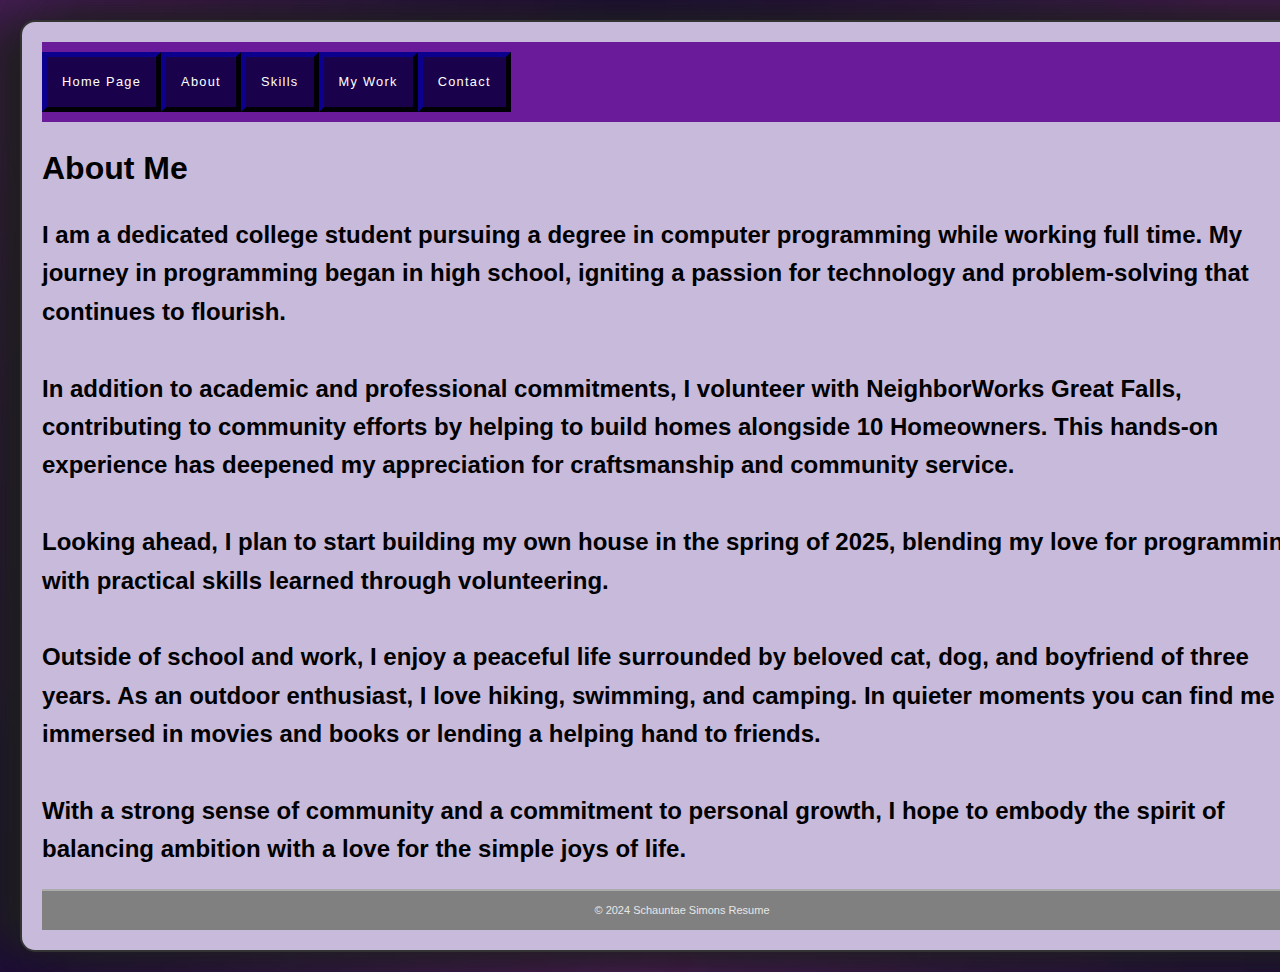
<file: Documents/Midterm/about.html>
<!DOCTYPE html>
<html lang="en">

<head>
    <meta charset="utf-8">
    <title>Schauntae Simons</title>
    <link rel="stylesheet" href="reset.css">
    <link rel="stylesheet" href="effects.css">
    <link rel="stylesheet" href="layout.css">


</head>
<!--ABOUT-->

<body>
    <!--header section with nav links-->
    <header>
        <nav class="horizontal">
            <ul>
                <li><a href="index.html">Home Page</a></li>
                <!--basic overview-->
                <li><a href="about.html">About</a></li>
                <!--Social sites-->
                <li><a href="skills.html">Skills</a></li>
                <!--Skills w/ clips-->
                <li><a href="myWork.html">My Work</a></li>
                <!--Examples of my work-->
                <li><a href="contact.html">Contact</a></li>
                <!--Contacts-->
            </ul>
        </nav>
    </header>
    <section id="aboutMe">
        <h1>About Me</h1>
        <h2>
            I am a dedicated college student pursuing a degree in
            computer programming while working full time. My journey in
            programming began in high school, igniting a passion for technology
            and problem-solving that continues to flourish.
            <br>
            <br>
            In addition to academic and professional commitments, I volunteer with
            NeighborWorks Great Falls, contributing to community efforts by helping
            to build homes alongside 10 Homeowners. This hands-on experience has
            deepened my appreciation for craftsmanship and community service.
            <br>
            <br>
            Looking ahead, I plan to start building my own house in the spring
            of 2025, blending my love for programming with practical skills
            learned through volunteering.
            <br>
            <br>
            Outside of school and work, I enjoy a peaceful life surrounded by
            beloved cat, dog, and boyfriend of three years. As an outdoor
            enthusiast, I love hiking, swimming, and camping. In quieter moments
            you can find me immersed in movies and books or lending a helping
            hand to friends.
            <br>
            <br>
            With a strong sense of community and a commitment to personal growth,
            I hope to embody the spirit of balancing ambition with a love for the
            simple joys of life.
        </h2>
    </section>

    <footer>
        &#169; 2024 Schauntae Simons Resume
    </footer>
</body>
</file>
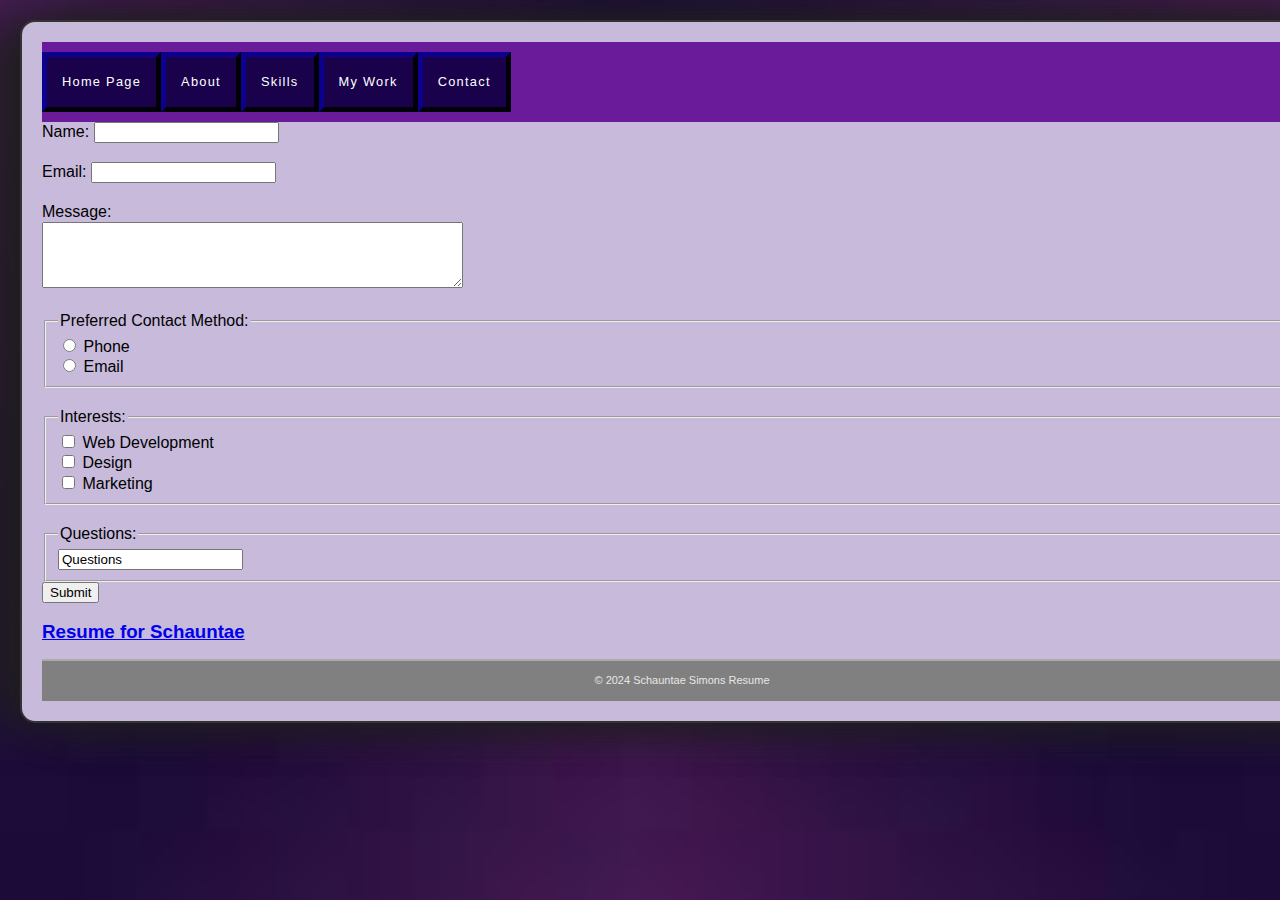
<file: Documents/Midterm/contact.html>
<!DOCTYPE html>
<html lang="en">

<head>
    <meta charset="utf-8">
    <title>Schauntae Simons</title>
    <link rel="stylesheet" href="reset.css">
    <link rel="stylesheet" href="effects.css">
    <link rel="stylesheet" href="layout.css">


</head>
<!--CONTACT-->
<body>
    <!--header section with nav links-->
    <header>
        <nav class="horizontal">
            <ul>
                <li><a href="index.html">Home Page</a></li>
                <!--basic overview-->
                <li><a href="about.html">About</a></li>
                <!--Social sites-->
                <li><a href="skills.html">Skills</a></li>
                <!--Skills w/ clips-->
                <li><a href="myWork.html">My Work</a></li>
                <!--Examples of my work-->
                <li><a href ="contact.html">Contact</a></li>
                <!--Contacts-->
            </ul>
        </nav>
    </header>
    <section id="contact">
        <form action="http://www.example.com" method="POST">
            <label for="name">Name:</label>
            <input type="text" id="name" name="name" required><br><br>

            <label for="email">Email:</label>
            <input type="email" id="email" name="email" required><br><br>

            <label for="message">Message:</label><br>
            <textarea id="message" name="message" rows="4" cols="50" required></textarea><br><br>

            <fieldset>
                <legend>Preferred Contact Method:</legend>
                <input type="radio" id="phone" name="contact_method" value="phone">
                <label for="phone">Phone</label><br>
                <input type="radio" id="email_contact" name="contact_method" value="email">
                <label for="email_contact">Email</label><br>
            </fieldset><br>

            <fieldset>
                <legend>Interests:</legend>
                <input type="checkbox" id="web_dev" name="interests" value="Web Development">
                <label for="web_dev">Web Development</label><br>
                <input type="checkbox" id="design" name="interests" value="Design">
                <label for="design">Design</label><br>
                <input type="checkbox" id="marketing" name="interests" value="Marketing">
                <label for="marketing">Marketing</label><br>
            </fieldset><br>
            <fieldset>
                <legend>Questions:</legend>
                <input type="text" id="questions" name="questions" value="Questions">
            </fieldset>

            <input type="submit" value="Submit">
        </form>
    </section>
    <section id="resume">
        <h3><a href="Resume.pdf">Resume for Schauntae</a></h3>
    </section>
    <footer>
        &#169; 2024 Schauntae Simons Resume
    </footer>
</body>
</file>
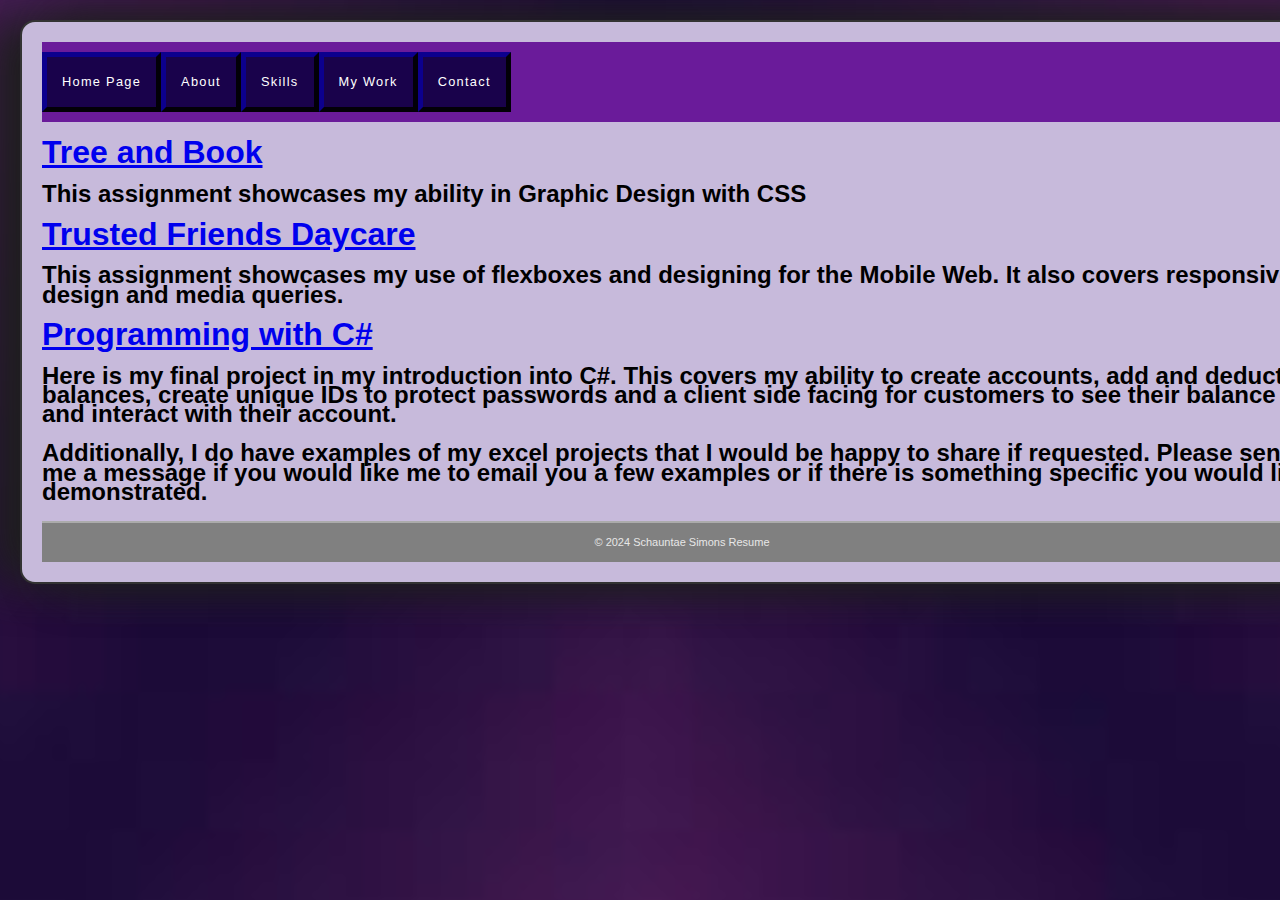
<file: Documents/Midterm/myWork.html>
<!DOCTYPE html>
<html lang="en">

<head>
    <meta charset="utf-8">
    <title>Schauntae Simons</title>
    <link rel="stylesheet" href="reset.css">
    <link rel="stylesheet" href="effects.css">
    <link rel="stylesheet" href="layout.css">


</head>
<!--MY WORK-->
<body>
    <!--header section with nav links-->
    <header>
        <nav class="horizontal">
            <ul>
                <li><a href="index.html">Home Page</a></li>
                <!--basic overview-->
                <li><a href="about.html">About</a></li>
                <!--Social sites-->
                <li><a href="skills.html">Skills</a></li>
                <!--Skills w/ clips-->
                <li><a href="myWork.html">My Work</a></li>
                <!--Examples of my work-->
                <li><a href ="contact.html">Contact</a></li>
                <!--Contacts-->
            </ul>
        </nav>
    </header>
    <section id="myWork">
        <h1><a href="review/tb_kathleen.html">Tree and Book</a></h1>
        <h2>This assignment showcases my ability in Graphic Design with CSS</h2>
        <h1><a href="review5/tf_tips.html">Trusted Friends Daycare</a></h1>
        <h2>This assignment showcases my use of flexboxes and designing for the Mobile Web. It also covers
            responsive design and media queries.
        </h2>
        <h1><a href="https://github.com/SchauntaeS/CSCI114.git">Programming with C#</a></h1>
        <h2>Here is my final project in my introduction into C#. This covers my ability
            to create accounts, add and deduct balances, create unique IDs to protect passwords 
            and a client side facing for customers to see their balance and interact with their 
            account. 
        </h2>
        <!--<h1><a href="SC_EX365_2021_CS4-7a_SchauntaeSimons_2.xlsx">Excel Project</a></h1>-->
        <h2>Additionally, I do have examples of my excel projects that I would be happy to share 
            if requested. Please send me a message if you would like me to email you a few examples 
            or if there is something specific you would like demonstrated. 
        </h2>
    </section>
    <footer>
        &#169; 2024 Schauntae Simons Resume
    </footer>
</body>
</file>
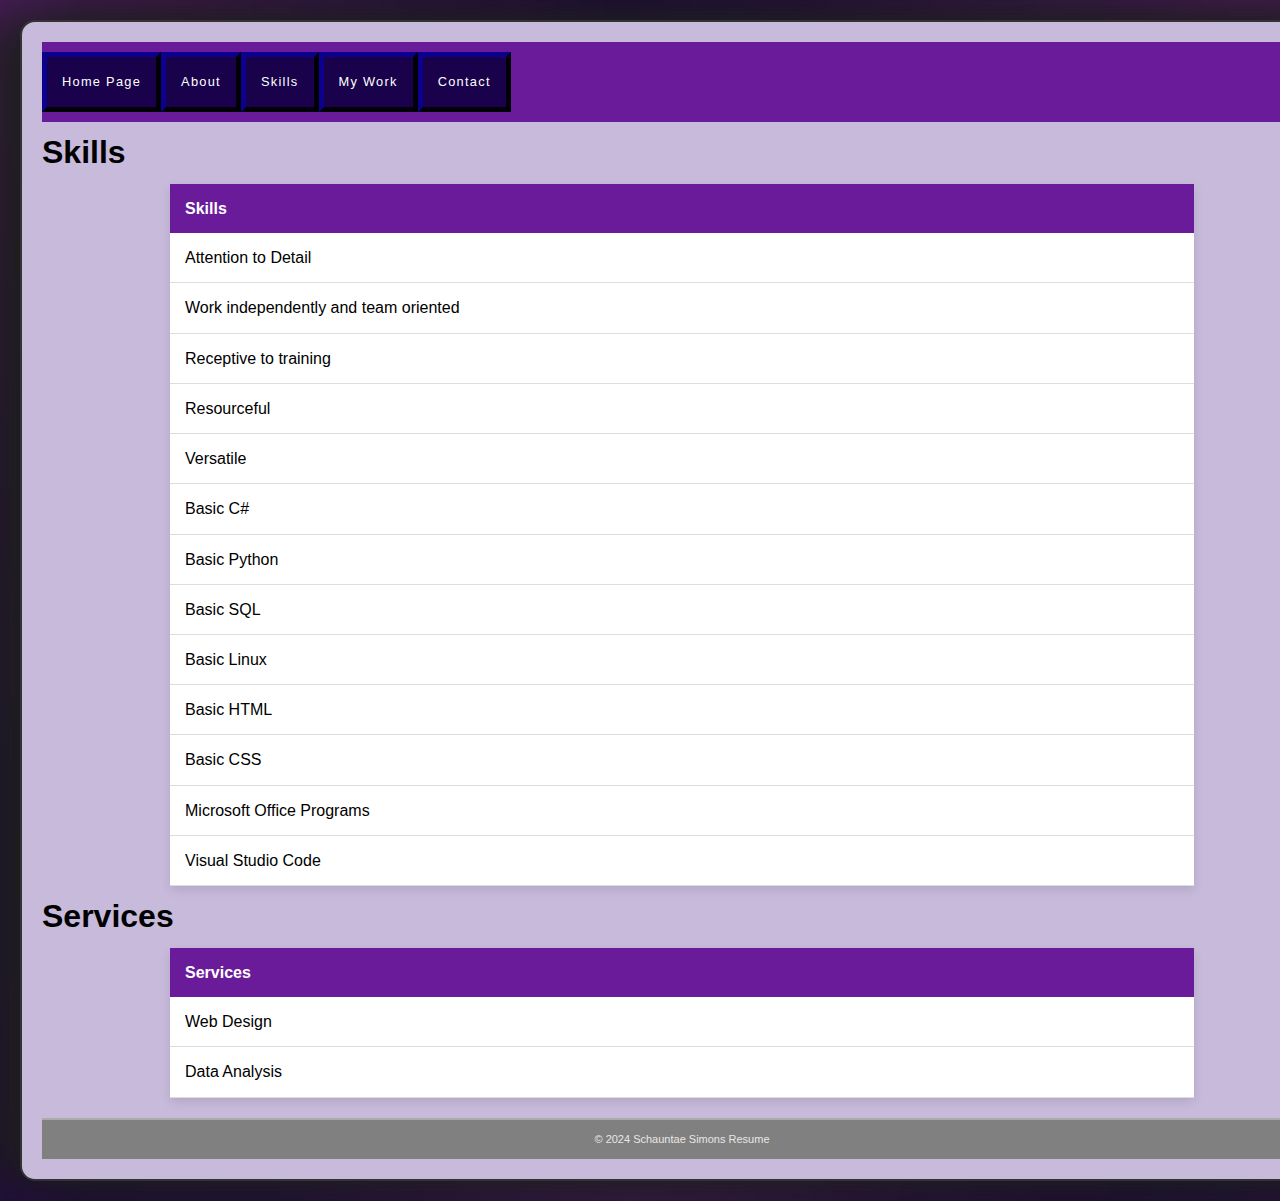
<file: Documents/Midterm/skills.html>
<!DOCTYPE html>
<html lang="en">

<head>
    <meta charset="utf-8">
    <title>Schauntae Simons</title>
    <link rel="stylesheet" href="reset.css">
    <link rel="stylesheet" href="effects.css">
    <link rel="stylesheet" href="layout.css">


</head>
<!--SKILLS-->

<body>
    <!--header section with nav links-->
    <header>
        <nav class="horizontal">
            <ul>
                <li><a href="index.html">Home Page</a></li>
                <!--basic overview-->
                <li><a href="about.html">About</a></li>
                <!--Social sites-->
                <li><a href="skills.html">Skills</a></li>
                <!--Skills w/ clips-->
                <li><a href="myWork.html">My Work</a></li>
                <!--Examples of my work-->
                <li><a href="contact.html">Contact</a></li>
                <!--Contacts-->
            </ul>
        </nav>
    </header>
        <section id="skills">
            <article>
                <!--skills section-->
                <h1>Skills</h1>
                <table class="skills-table">
                    <tr>
                        <th>Skills</th>
                    </tr>
                    <tr>
                        <td>Attention to Detail</td>
                    </tr>
                    <tr>
                        <td>Work independently and team oriented</td>
                    </tr>
                    <tr>
                        <td>Receptive to training</td>
                    </tr>
                    <tr>
                        <td>Resourceful</td>
                    </tr>
                    <tr>
                        <td>Versatile</td>
                    </tr>
                    <tr>
                        <td>Basic C#</td>
                    </tr>
                    <tr>
                        <td>Basic Python</td>
                    </tr>
                    <tr>
                        <td>Basic SQL</td>
                    </tr>
                    <tr>
                        <td>Basic Linux</td>
                    </tr>
                    <tr>
                        <td>Basic HTML</td>
                    </tr>
                    <tr>
                        <td>Basic CSS</td>
                    </tr>
                    <tr>
                        <td>Microsoft Office Programs</td>
                    </tr>
                    <tr>
                        <td>Visual Studio Code</td>
                    </tr>
                </table>
        </section>
        <section id="services">
            <h1>Services</h1>
            <table class="services-table">
                <tr>
                    <th>Services</th>
                </tr>
                <tr>
                    <td>Web Design</td>
                </tr>
                <tr>
                    <td>Data Analysis</td>
                </tr>
            </table>
        </section>
        <footer>
            &#169; 2024 Schauntae Simons Resume
        </footer>
</body>
</file>
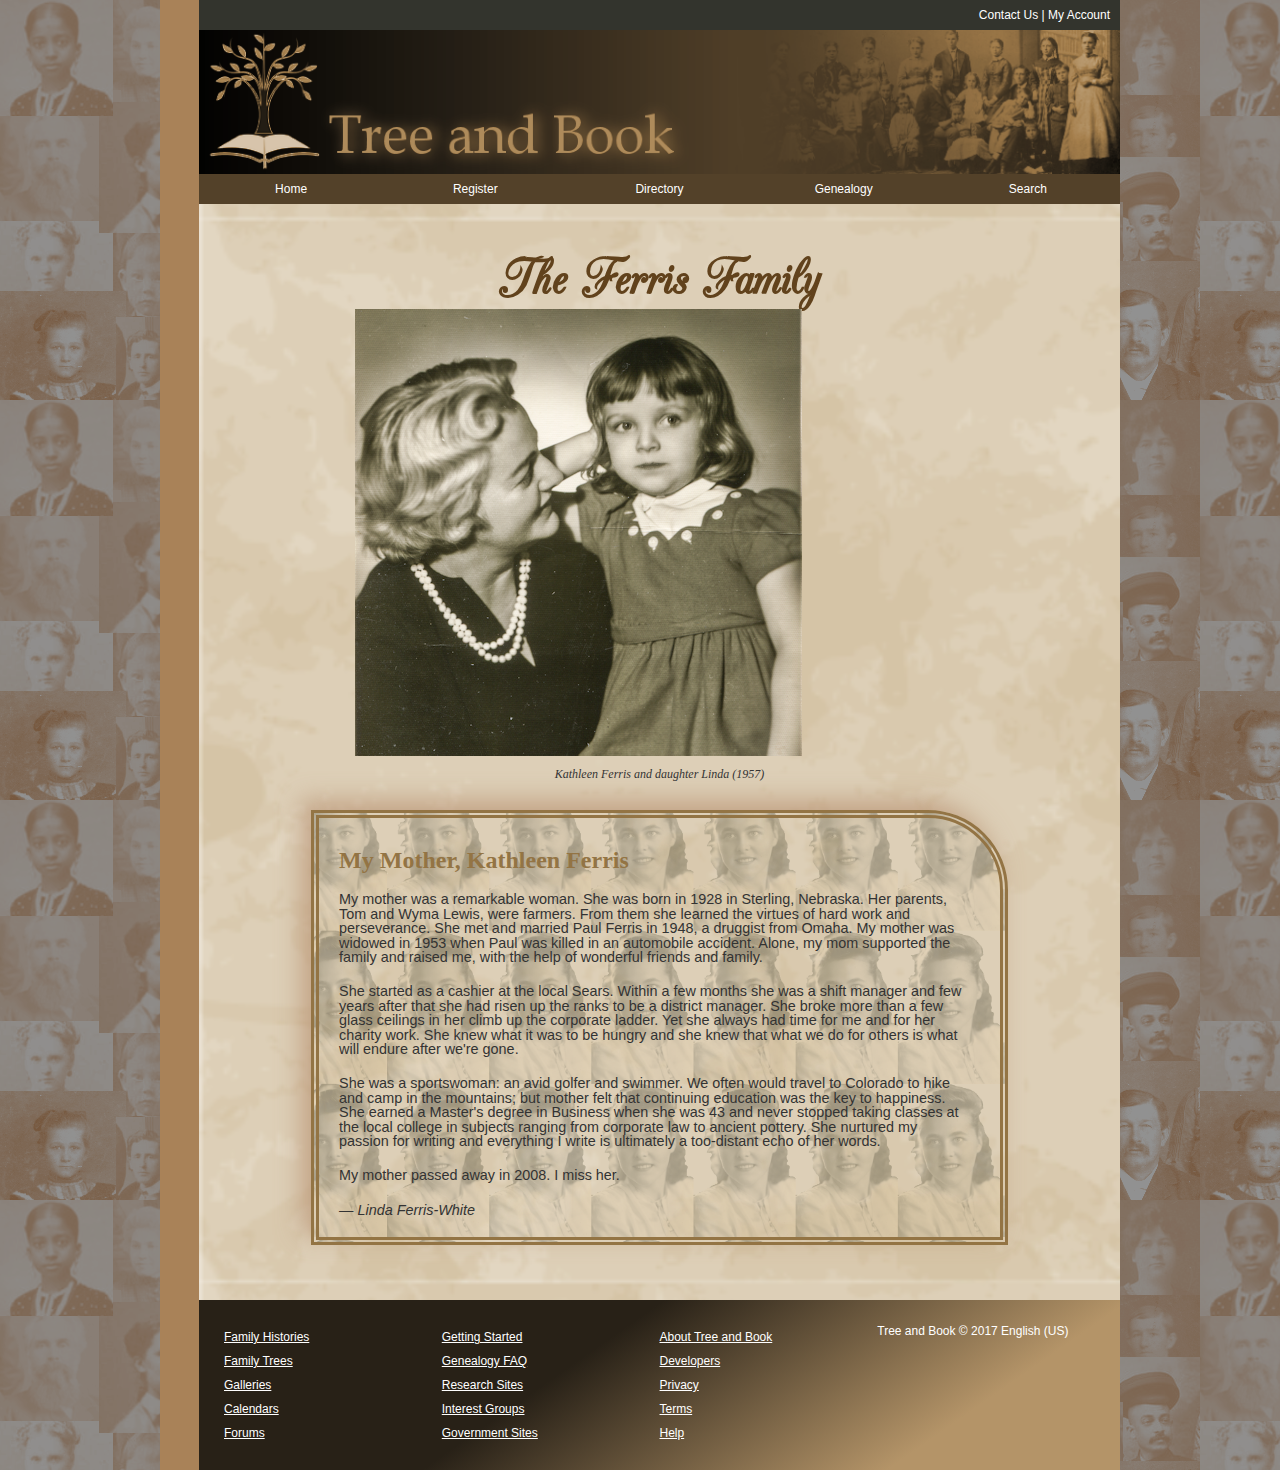
<file: Documents/Midterm/tb_ferris.html>
<!DOCTYPE html>
<html>
<head>
   <!--
    New Perspectives on HTML5 and CSS3, 7th Edition
    Tutorial 4
    Review Assignment
    
    Home Page of the Ferris Family Page at Tree and Book
    Author: Schuantae Simons
    Date:   09/22/24

    Filename: tb_ferris.html
   -->
   
   <meta charset="utf-8" />
   <title>Tree and Book: The Ferris Family</title>
   <link rel="stylesheet" href="tb_base.css">
   <link rel="stylesheet" href="tb_styles3.css">
   <link rel="stylesheet" href="tb_visual3.css">
</head>

<body>
   <header>
      <nav id="topLinks"> <a href="#">Contact Us</a> | <a href="#">My Account</a> </nav>
      <img src="tb_logo2.png" alt="Tree and Book" />
      <nav class="horizontal" id="mainLinks">
         <ul>
            <li><a href="#">Home</a></li>
            <li><a href="#">Register</a></li>
            <li><a href="#">Directory</a></li>
            <li><a href="#">Genealogy</a></li>
            <li><a href="#">Search</a></li>
         </ul>
      </nav>
   </header>
   <main>
      <header>
         <h1>The Ferris Family</h1>
         <img src="tb_ferris.png" alt="Ferris Family" usemap="#portrait_map">
         <figcaption>Kathleen Ferris and daughter Linda (1957)</figcaption>
      </header>
      <map name="portrait_map">
         <area shape="rect" coords="10,50,192,223" href="tb_kathleen.html" alt="Kathleen Ferris">
         <area shape="circle" coords="264,108,80" href="tb_linda.html" alt="Linda Ferris-White">
      </map>

      <article>
         <h1>My Mother, Kathleen Ferris</h1>
         <p>My mother was a remarkable woman. She was born in 1928 in Sterling, Nebraska. Her parents,
            Tom and Wyma Lewis, were farmers. From them she learned the virtues of hard work and
            perseverance. She met and married
            Paul Ferris in 1948, a druggist from Omaha. My mother was widowed in
            1953 when  Paul was killed in an automobile accident. Alone, my mom supported the family
            and raised me, with the help of wonderful friends and family.</p>
         <p>She started as a cashier at the local Sears. Within a few months she was 
            a shift manager and few years after that she had risen up the ranks to be a district manager.
            She broke more than a few glass ceilings in her climb up the corporate ladder. Yet she
            always had time for me and for her charity work. She knew what it was to be hungry and
            she knew that what we do for others is what will endure after we're gone.</p>
         <p>She was a sportswoman: an avid golfer and swimmer. We often would travel to
            Colorado to hike and camp in the mountains; but mother felt that continuing education was the
            key to happiness. She earned a Master's degree in Business when she was 43 and never 
            stopped taking classes at the local college in subjects ranging from
            corporate law to ancient pottery. She nurtured my passion for writing and everything 
            I write is ultimately a too-distant echo of her words.</p>
         <p>My mother passed away in 2008. I miss her.</p>
         <p><cite>&mdash; Linda Ferris-White</cite></p>
      </article>
   </main>
   <footer>
      <nav class="vertical">
         <ul>
            <li><a href="#">Family Histories</a></li>
            <li><a href="#">Family Trees</a></li>
            <li><a href="#">Galleries</a></li>
            <li><a href="#">Calendars</a></li>
            <li><a href="#">Forums</a></li>
         </ul>
      </nav>
      <nav class="vertical">
         <ul>
            <li><a href="#">Getting Started</a></li>
            <li><a href="#">Genealogy FAQ</a></li>
            <li><a href="#">Research Sites</a></li>
            <li><a href="#">Interest Groups</a></li>
            <li><a href="#">Government Sites</a></li>
         </ul>
      </nav>
      <nav class="vertical">
         <ul>
            <li><a href="#">About Tree and Book</a></li>
            <li><a href="#">Developers</a></li>
            <li><a href="#">Privacy</a></li>
            <li><a href="#">Terms</a></li>
            <li><a href="#">Help</a></li>
         </ul>
      </nav>
      <section>Tree and Book &copy; 2017 English (US)</section>
   </footer>
</body>
</html>
</file>
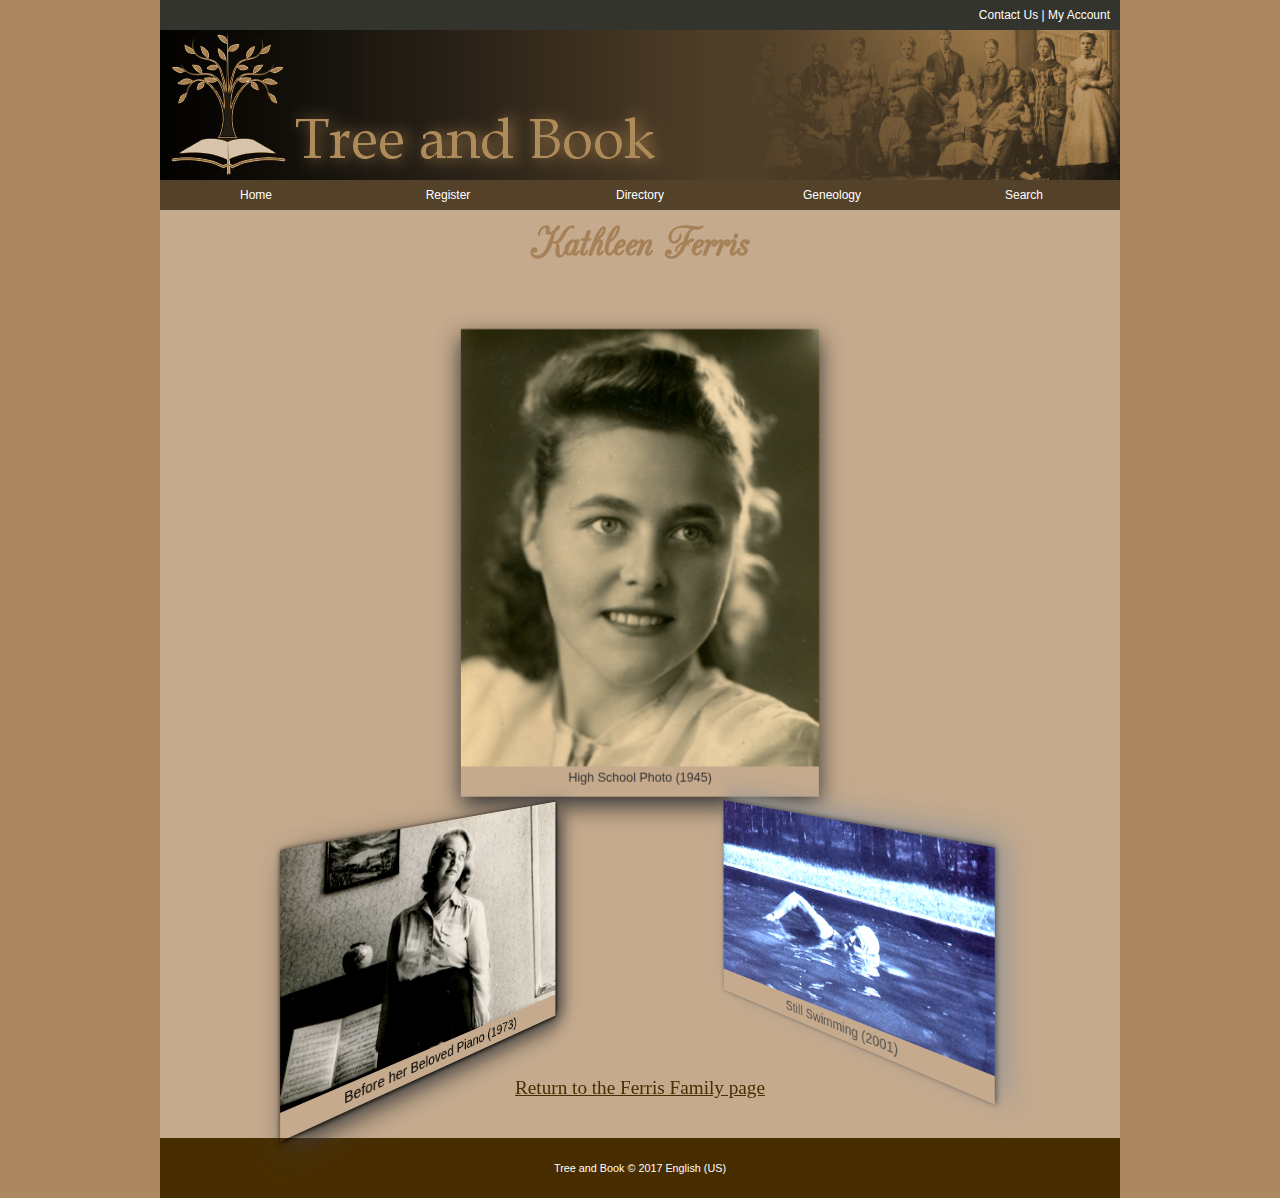
<file: Documents/Midterm/tb_kathleen.html>
<!DOCTYPE html>
<html>
<head>
   <!--
    New Perspectives on HTML5 and CSS3, 7th Edition
    Tutorial 4
    Review Assignment
    
    Photo Page of Kathleen Ferris
    Author: Schauntae Simons
    Date:   09/22/24

    Filename: tb_kathleen.html
   -->
   <meta charset="utf-8" />
   <title>Tree and Book: Kathleen Ferris</title>
   <link rel="stylesheet" href="tb_base.css">
   <link rel="stylesheet" href="tb_styles4.css">
   <link rel="stylesheet" href="tb_visual4.css">
</head>

<body>
   <header>
      <nav id="topLinks"> <a href="#">Contact Us</a> | <a href="#">My Account</a> </nav>
      <img src="tb_logo2.png" alt="Tree and Book" />
      <nav class="horizontal" id="mainLinks">
         <ul>
            <li><a href="#">Home</a></li>
            <li><a href="#">Register</a></li>
            <li><a href="#">Directory</a></li>
            <li><a href="#">Geneology</a></li>
            <li><a href="#">Search</a></li>
         </ul>
      </nav>
   </header>
   <article>
      <h1>Kathleen Ferris</h1>
      <figure id="figure1"> <img src="tb_kate1.png" alt="" />
         <figcaption>High School Photo (1945)</figcaption>
      </figure>
      <figure id="figure2"> <img src="tb_kate2.png" alt="" id="genta2" />
         <figcaption>Before her Beloved Piano (1973)</figcaption>
      </figure>
      <figure id="figure3"> <img src="tb_kate3.png" alt="" id="genta3" />
         <figcaption>Still Swimming (2001)</figcaption>
      </figure>
      <p><a href="tb_ferris.html">Return to the Ferris Family page</a></p>
   </article>
   <footer>
      Tree and Book &copy; 2017 English (US)
   </footer>
</body>
</html>
</file>
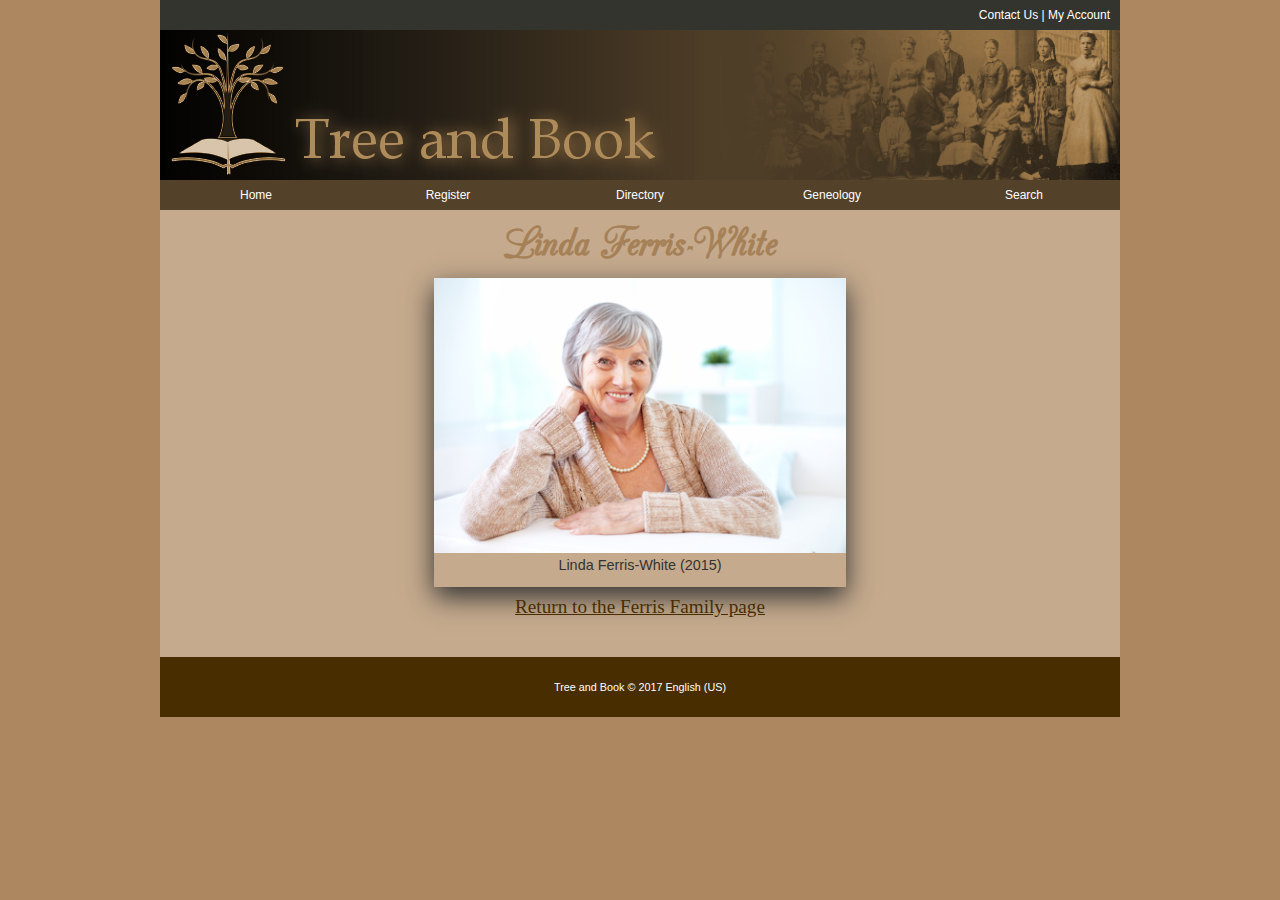
<file: Documents/Midterm/tb_linda.html>
<!DOCTYPE html>
<html>
<head>
   <!--
    New Perspectives on HTML5 and CSS3, 7th Edition
    Tutorial 4
    Review Assignment
    
    Photo Page of Linda Ferris-White

    Filename: tb_linda.html
   -->
   <meta charset="utf-8" />
   <title>Tree and Book: Linda Ferris-White</title>
   <link href="tb_base.css" rel="stylesheet" />
   <link href="tb_styles4.css" rel="stylesheet" />
</head>

<body>
   <header>
      <nav id="topLinks"> <a href="#">Contact Us</a> | <a href="#">My Account</a> </nav>
      <img src="tb_logo2.png" alt="Tree and Book" />
      <nav class="horizontal" id="mainLinks">
         <ul>
            <li><a href="#">Home</a></li>
            <li><a href="#">Register</a></li>
            <li><a href="#">Directory</a></li>
            <li><a href="#">Geneology</a></li>
            <li><a href="#">Search</a></li>
         </ul>
      </nav>
   </header>
   <article>
      <h1>Linda Ferris-White</h1>
      <figure id="figure1"> <img src="tb_linda1.png" alt="" />
         <figcaption>Linda Ferris-White (2015)</figcaption>
      </figure>
      <p><a href="tb_ferris.html">Return to the Ferris Family page</a></p>
   </article>
   <footer>
      Tree and Book &copy; 2017 English (US)
   </footer>
</body>
</html>
</file>
<file: Documents/Midterm/effects.css>
@charset "utf-8";

html{
    background-image: url('background.jpg');
    background-size: cover;
}
body{
    box-shadow:  30px 0px 45px rgb(31, 31, 31), -30px 0px 45px rgb(31, 31, 31);
}
body > header a {
    border: 5px outset rgba(5, 0, 66, 0.9);
}

#aboutMe{
    font-family: 'Roboto', sans-serif;
    line-height: 1.6;
}
body {
    font-family: Arial, sans-serif;
    background-color: #f0f0f0; 
}

.skills-table {
    width: 80%;
    margin: 20px auto;
    border-collapse: collapse;
    background-color: white;
    box-shadow: 0 4px 10px rgba(0, 0, 0, 0.1);
}

.skills-table th {
    background-color: #6a1b9a;
    color: white;
    padding: 15px;
    text-align: left;
}

.skills-table td {
    padding: 15px;
    border-bottom: 1px solid #ddd;
}

.skills-table tr:hover {
    background-color: #f1f1f1; 
}
.services-table {
    width: 80%;
    margin: 20px auto;
    border-collapse: collapse;
    background-color: white;
    box-shadow: 0 4px 10px rgba(0, 0, 0, 0.1);
}

.services-table th {
    background-color: #6a1b9a;
    color: white;
    padding: 15px;
    text-align: left;
}

.services-table td {
    padding: 15px;
    border-bottom: 1px solid #ddd;
}

.services-table tr:hover {
    background-color: #f1f1f1; 
}
/*image with a transformation*/
img.mportrait{
    width: 180px;
    height: 180px;
    border-radius: 50%;
    float: left;
    margin: 10px;
    filter: drop-shadow(-15px 0px 5px rgba(43, 0, 86, 0.9)) grayscale(0.7);
    transform: rotateY(180deg);
}
h1 img{
    width: 180px;
    height: 180px;
    filter: drop-shadow(-15px 0px 5px rgba(43, 0, 86, 0.9)) grayscale(0.7) opacity(0.6);
}
footer{
    border-top: 2px solid rgb(171, 171, 171);
}
</file>
<file: Documents/Midterm/layout.css>
@charset "utf-8";

html{
   background-color: black;
}
/*body*/
body{
    border: 2px solid #333;
    border-radius: 15px;
    padding: 20px;
    margin: 20px;
    background-color: #c7badb;
}
/*header*/
header{
    width: 100%;   
    text-align: left;
}
header nav.horizontal{
    display: flex;
    list-style: none;
}
header nav.horizontal li{
    background-color: rgb(41, 41, 41);
    list-style: none;
}
header nav.horizontal li a {
    color: white;
    display: block;
    font-size: 0.8em;
    height: 50px;
    letter-spacing: 0.1em;
    line-height: 50px;
    text-align: left;
    padding: 0 15px;
}
header nav.horizontal li a:visited, header nav.horizontal li a:link {
    color: white;
}
body > header a {
    background-color: #19024b;
}
body > header:active, body > header a:hover {
    background-color:aqua;
}
#index{
    display: flex;
    flex-direction: column;
    align-items: center;
    text-align: center;
    margin: 20px;
}
video{
    max-width: 100%;
    height: auto;
    margin-top: 20px;
}
.mportrait{
    max-width: 150px;
    height: auto;
    border-radius: 50%;
    margin-bottom: 20px;
}
/*footer*/
footer{
    margin-top: 15px;
    background-color: gray;
    color: rgb(231, 231, 231);
    text-align: center;
}
footer, footer span a {
    font-size: 11px;
    padding: 10px;
    color: rgb(231,231,231);
}
footer span a:hover {
    color: rgb(231, 231, 231);
    text-decoration: underline;
}
</file>
<file: Documents/Midterm/tb_base.css>
@charset "utf-8";

/*
   New Perspectives on HTML5 and CSS3, 7th Edition
   Tutorial 4
   Review Assignment
   
   Base Style Sheet for Tree and Book

   
   Filename: tb_base.css

*/

article, aside, figcaption, figure,
footer, header, main, nav, section { 
   display: block;
}

address, article, aside, blockquote, body, cite, 
div, dl, dt, dd, em, figcaption, figure, footer, 
h1, h2, h3, h4, h5, h6, header, html, img, 
li, main, nav, ol, p, section, span, ul {
   margin: 0;
   padding: 0;
   border: 0;
   font-size: 100%;
   vertical-align: baseline;
   background: transparent;
   -webkit-box-sizing: border-box;
   -moz-box-sizing: border-box;
   box-sizing: border-box;  
}

nav ul {
   list-style: none;
   list-style-image: none;
}

nav a {
   text-decoration: none;
}

body {
   line-height: 1;
}
</file>
<file: Documents/Midterm/tb_styles3.css>
@charset "utf-8";

@font-face {
	font-family: Champagne;
	src: url(cac_champagne.woff) format('woff'),
	     url(cac_champagne.ttf) format('ttf');
}

/*
   New Perspectives on HTML5 and CSS3, 7th Edition
   Tutorial 4
   Review Assignment
   
   Layout and Typographical Style Sheet for Tree and Book Family Home Page
   
   Filename: tb_designs.css

*/

/* HTML Styles */

html {  
   color: rgb(51, 51, 51);
   font-size: 12px;
}


/* Page Body Styles */

body {
   background-color: rgb(211, 211, 211);
   font-family: Verdana, Geneva, Arial, sans-serif; 	
   margin-left: auto;
   margin-right: auto;
   width: 960px;
}


/* Body Header Styles */

body > header > img {
	display: block;
	width: 100%;
}

body > header > nav#topLinks {
	background-color: rgb(51, 52, 45);
	color: white;
	line-height: 1.7em;
	text-align: right;
	padding: 5px 10px 5px 0px;
}

nav#topLinks a:link, nav#topLinks a:visited {
	color: white;
}

nav#topLinks a:hover, nav#topLinks a:active {
	color: rgb(248, 237, 212);
}

nav#mainLinks ul li {
	background-color: rgb(83, 65, 41);	
	display: block;
	float: left;
	text-align: center;
	width: 20%;	
}

nav#mainLinks ul li a {
	color: white;	
	display: block;
	height: 2.5em;	
	text-align: center;
	line-height: 2.5em;	
}

nav#mainLinks a:link, nav#mainLinks a:visited {
	color: white;
}

nav#mainLinks a:hover, nav#mainLinks a:active {
	background-color: rgb(51, 51, 45);
}


/* Main Styles */
main {
   background-color: white;	
   clear: both;			   
   padding: 30px 20px 10px 20px;
  
}

main header {
	margin: 20px auto;	
	width: 70%;
}

main header h1 {
	color: rgb(97, 66, 28);	
	font-family: Champagne, cursive;
	font-size: 5em;
	text-align: center;
}



/* Article Styles */

article { 	
	margin: 10px auto 30px;
	width: 80%;	
}

article h1 {
	color: rgb(147, 116, 68);
	font-family: Baskerville, "Palatino Linotype", Palatino, 
	             "Century Schoolbook", "Times New Roman", serif;
	font-size: 2em;
	margin: 20px;
	padding-top: 10px;
}
	
article p {
	font-size: 1.2em;
	margin: 20px 30px 20px 20px;
}

/* Footer Styles */

footer {
	background-color: rgb(63, 45, 21);	
	color: white;	
	display: block;
	padding: 25px;
}

body > footer > nav.vertical, body > footer > section {
	float: left;
	width: 25%;	
}

body > footer > nav.vertical > ul {
	line-height: 2em;
}

footer nav a {
	text-decoration: underline;
}

footer a:visited, footer a:link {
	color: white;
}

footer a:hover, footer a:active {
	color: white;
}

footer::after {
   clear: both;   
   content: "";
   display: table;
}
</file>
<file: Documents/Midterm/tb_visual3.css>
@charset "utf-8";

/*
   New Perspectives on HTML5 and CSS3, 7th Edition
   Tutorial 4
   Review Assignment
   
   Design Style Sheet for Tree and Book Family Home Page
   Author: Schauntae Simons
   Date:   09/22/24
   
   Filename: tb_visual3.css

*/

/* HTML Styles */
html{
   background-image: url('tb_back5.png');
}


/* Page Body Styles */
body{
   border-left: 39px solid rgb(169, 130, 88);
   box-shadow: 25px 0 35px -10px rgba(53, 21, 0, 0.8) inset;
}



/* Main Styles */
main{
   background-image:url('tb_back7.png');
   background-size: 100%;
   background-position: center;
   padding: 25px;
   box-shadow: -10px -10px, 10px, rgba(71, 71, 71, 1),10px, 10px, 10px, 10px rgba(71, 71, 71, 1);
}
h1{
   text-shadow: 1px, 1px, rgba(221, 221, 221, 1), 5px, 5px, 20px rgba(41, 41, 41, 0.9);
}

/* Figure Box Styles */
figure{
   margin: 10px auto;
   width: 70%;
}
figure img{
   border: 25px solid;
   border-style: solid;
   border-image:url('tb_frame.png') 60 stretch;
   width: 100%;
   filter: sepia(80%);
}
figcaption{
   font-family: 'Palatino Linotype', 'Palatino', 'Times New Roman', serif;
   font-style: italic;
   text-align: center;
   padding: 10px;
   margin: 0 10px;
}

/* Article Styles */
article{
   background-image: url('tb_back6.png');
   background-position: bottom right;
   background-size: 15%;
   border: 8px double rgb(147, 116, 68);
   border-top-right-radius: 80px;
   box-shadow: -10px -10px 25px rgba(184, 145, 112, 0.7);
}


/* Footer Styles */
footer{
   background: linear-gradient(325deg, rgba(180, 148, 104, 1) 20%, rgba(40, 33, 23, 1)60%);
}
</file>
<file: Documents/Midterm/tb_styles4.css>
@charset "utf-8";

@font-face {
   font-family: Champagne;
   src: url(cac_champagne.woff) format('woff'),  url(cac_champagne.ttf) format('ttf');
}

/*
   New Perspectives on HTML5 and CSS3, 7th Edition
   Tutorial 4
   Review Assignment
   
   Individuals Layout and Typographical Style Sheet at Tree and Book
   
   Filename: tb_styles4.css

*/

html {
   background-color: rgb(173, 135, 95);
   color: rgb(51, 51, 51);
   font-size: 12px;
}

/* Page Body Styles */

body {
   background-color: rgb(197, 170, 141);
   font-family: Verdana, Geneva, Arial, sans-serif;
   margin-left: auto;
   margin-right: auto;
   width: 960px;
}

/* Body Header Styles */

body > header > img {
   display: block;
   width: 100%;
}

body > header > nav#topLinks {
   background-color: rgb(51, 52, 45);
   color: white;
   line-height: 1.7em;
   text-align: right;
   padding: 5px 10px 5px 0px;
}

nav#topLinks a:link, nav#topLinks a:visited {
   color: white;
}

nav#topLinks a:hover, nav#topLinks a:active {
   color: rgb(248, 237, 212);
}

nav#mainLinks ul li {
   background-color: rgb(83, 65, 41);
   display: block;
   float: left;
   text-align: center;
   width: 20%;
}

nav#mainLinks ul li a {
   color: white;
   display: block;
   height: 2.5em;
   text-align: center;
   line-height: 2.5em;
}

nav#mainLinks a:link, nav#mainLinks a:visited {
   color: white;
}

nav#mainLinks a:hover, nav#mainLinks a:active {
   background-color: rgb(51, 51, 45);
}

/* Article  Styles */

article {
   clear: left;
   width: 90%;
   margin: 10px auto;
   padding: 10px 20px;
}

article h1 {
   font-family: Champagne, cursive;
   font-size: 4em;
   color: rgb(166, 129, 87);
   text-align: center;
}

article p {
   clear: both;
   font-family: Baskerville, "Palatino Linotype", Palatino,  "Century Schoolbook", "Times New Roman", serif;
   font-size: 1.6em;
   margin-bottom: 20px;
   text-align: center;
}

article a {
   color: rgb(72, 45, 0);
}

article:after {
   content: "";
   display: table;
   clear: both;
}

/* Footer Styles */
footer {
   background-color: rgb(72, 45, 0);
   color: white;
   font-size: 0.9em;
   text-align: center;
   padding: 25px;
}

/* Figure Box Styles */

figure img {
   display: block;
   width: 100%;
}

figure figcaption {
   font-size: 1.2em;
   margin: 5px 0px;
   text-align: center;
}

figure#figure1 {
   margin: 10px auto;
   padding-bottom: 10px;
   width: 50%;
}

figure#figure2, figure#figure3 {
   display: block;
   float: left;
   margin-left: 5%;
   margin-right: 5%;
   width: 40%;
}

figure#figure1 {
   box-shadow: rgb(51, 51, 51) 0px 10px 25px;
}

figure#figure2 {
   box-shadow: rgb(51, 51, 51) 1px 1px 5px, rgb(101, 101, 101) 10px 10px 25px;
}

figure#figure3 {
   box-shadow: rgb(51, 51, 51) 1px -1px 5px, rgb(101, 101, 101) 10px -10px 25px;
}
</file>
<file: Documents/Midterm/tb_visual4.css>
@charset "utf-8";

/*
   New Perspectives on HTML5 and CSS3, 7th Edition
   Tutorial 4
   Review Assignment
   
   Individuals Design Style Sheet at Tree and Book
   Author: Schauntae Simons
   Date:   09/22/24
   
   Filename: tb_visual4.css

*/


/* Transformation Styles */
article{
   perspective: 800px;
}
figure#figure1{
   transform: translateZ(-120px);
}
figure#figure2{
   transform: translateZ(-20px) rotateY(50deg);
}
figure#figure3{
   transform: translateZ(-30px) rotateY(-50deg);
}


/* Filter Styles */
figure#figure1{
   filter: saturate(1.3);
}
figure#figure2{
   filter: brightness(0.8) contrast(1.5);
}
figure#figure3{
   filter: hue-rotate(170deg) saturate(3) brightness(1.5)
}
</file>
